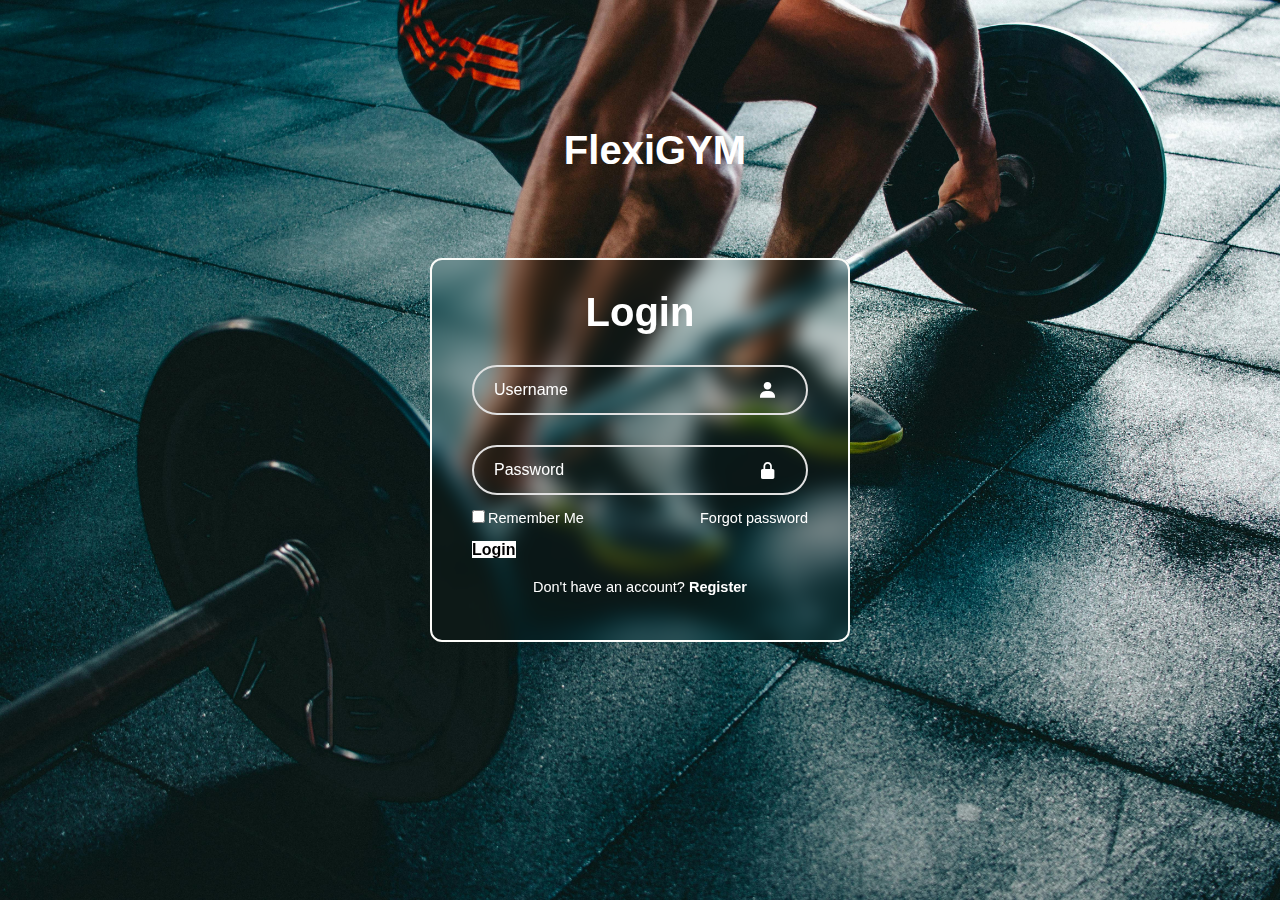
<file: login.html>
<!DOCTYPE html>
<html lang="en">
<head>
    <meta charset="UTF-8">
    <meta name="viewport" content="width=device-width, initial-scale=1.0">
    <title>Login form</title>
    <link rel="stylesheet" href="login.css">
    <link href='https://unpkg.com/boxicons@2.1.4/css/boxicons.min.css' rel='stylesheet'>
</head>
<body>
    <header>
        <div class="heading">
            <h1>FlexiGYM</h1>
        </div>
    </header>

    <div class="wrapper">
        <form action="#">
            <h2>Login</h2> 
            <div class="input-box">
                <input type="text" placeholder="Username" required>
                <i class='bx bxs-user'></i>
            </div>

            <div class="input-box">
                <input type="password" placeholder="Password" required>
                <i class='bx bxs-lock-alt'></i>
            </div>

            <div class="remember-forgot">
                <label><input type="checkbox">Remember Me</label>
                <a href="#">Forgot password</a>
            </div>

            <!-- Link to the main page, styled as a button -->
            <a href="index.html" class="btn" id="login">Login</a>

            <div class="register-link">
                <p>Don't have an account? <a href="#">Register</a></p>
            </div>
        </form>
    </div>
</body>
</html>
</file>
<file: login.css>
*{
    margin: 0;
    padding: 0;
    box-sizing: border-box;
    font-family: "poppins", sans-serif;
}
body{
    display: flex;
    justify-content:center ;
    align-items:center;
    min-height: 100vh;
    background:url(pexels-victorfreitas-841130.jpg) no-repeat;
    background-size: cover;
    background-position: center;
    
}
.heading{
    color: #fff;
    text-align: left;
    padding-left: 30px;
    bottom: 300px;
    position: relative;
    font-size: 20px;
    align-items: center;
}


.wrapper{
    justify-content: center;
    align-items: center;
    position: absolute;
    width: 420px;
    background:transparent;
    border: 2px solid rgb(252, 252, 249);
    backdrop-filter: blur(10px);
    color: white;
    border-radius: 12px;
    padding: 30px 40px;

}
.wrapper h2{
    font-size: 40px;
    text-align: center;
    color: #fff;
    position: relative;
}



.wrapper .input-box{
    position: relative;
    width: 100%;
    height: 50px;
    
    margin: 30px 0;
}
.input-box input{

    width: 100%;
    height: 100%;
    background: transparent;
    border: none;
    outline: none;
    border: 2px solid rgba(225 ,225, 225);
    border-radius: 40px;
    font-size: 16px;
    color: #fff;
    padding: 20px 45px 20px 20px;
}
.input-box input::placeholder{
    color: #fff;
}
.input-box i{
    position: absolute;
    right: 20px;
    top: 30%;
    transform: translate(-50%);
    font-size: 20px;

}
.wrapper .remember-forgot{
    display: flex;
    justify-content: space-between;
    font-size: 14.5px;
    margin: -15px 0 15px;
}
.remember-forgot label input{
    accent-color: #fff;
    margin-right: 3px;

}
.remember-forgot a{
    color:#fff;
    text-decoration: none;

}
.remember-forgot a:hover{
    text-decoration: underline;
}
.wrapper .btn{
    width: 100%;
    height: 45px;
    background: #fff;
    border: none;
    outline: none;
    border-radius: 0px;
    box-shadow: 0 0 10px rgba(0, 0, 0, -1);
    cursor: pointer;
    font-size: 16px;
    color: #333;
    font-weight: 600;
    
}
#login{
    text-decoration: none;
    color: black;
}
.wrapper .register-link{
    font-size: 14.5px;
    text-align: center;
    margin: 20px 0 15px;

}
.register-link p a{
    color: #fff;
    text-decoration: none;
    font-weight: 600;
}
.register-link p a:hover{
    text-decoration: underline;
}
</file>
